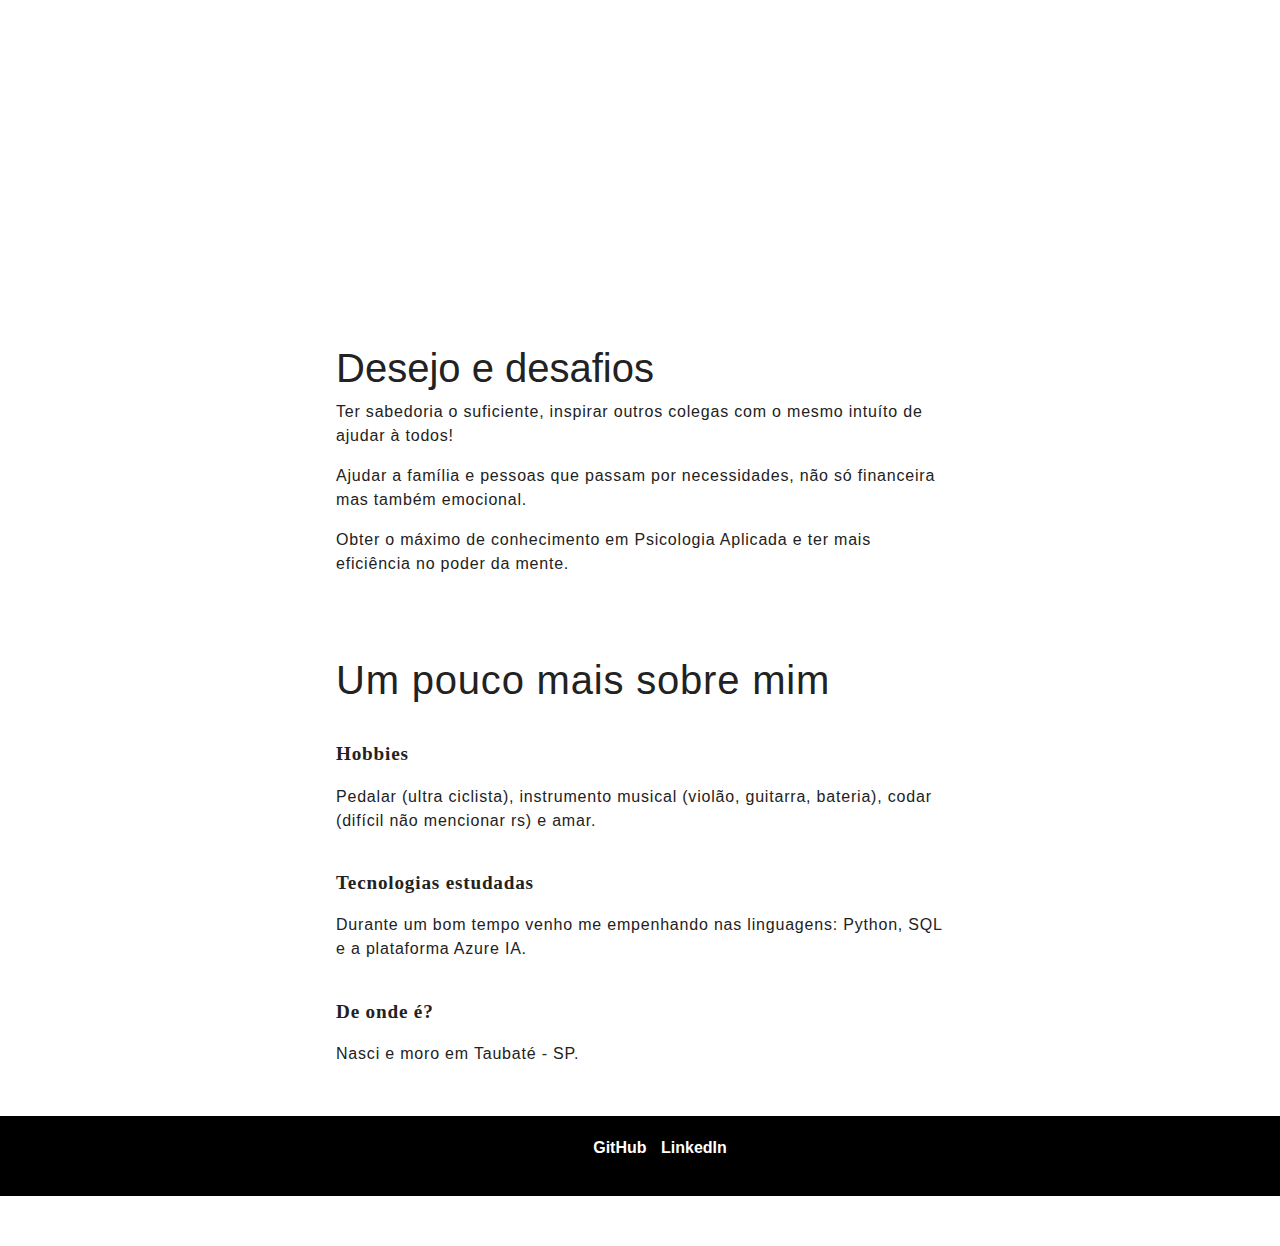
<file: aboutme.html>
<!DOCTYPE html>
<html lang="pt-BR">
<head>
    <meta charset="UTF-8">
    <meta http-equiv="X-UA-Compatible" content="IE=edge">
    <meta name="viewport" content="width=device-width, initial-scale=1.0">
    <title>Sobre mim</title>

    <!-- Bootstrap -->

    <link rel="stylesheet" href="https://cdn.jsdelivr.net/npm/bootstrap@4.0.0/dist/css/bootstrap.min.css" integrity="sha384-Gn5384xqQ1aoWXA+058RXPxPg6fy4IWvTNh0E263XmFcJlSAwiGgFAW/dAiS6JXm" crossorigin="anonymous">
    <script src="https://cdn.jsdelivr.net/npm/bootstrap@4.0.0/dist/js/bootstrap.min.js" integrity="sha384-JZR6Spejh4U02d8jOt6vLEHfe/JQGiRRSQQxSfFWpi1MquVdAyjUar5+76PVCmYl" crossorigin="anonymous"></script>

    <script src="https://code.jquery.com/jquery-3.2.1.slim.min.js" integrity="sha384-KJ3o2DKtIkvYIK3UENzmM7KCkRr/rE9/Qpg6aAZGJwFDMVNA/GpGFF93hXpG5KkN" crossorigin="anonymous"></script>
    <script src="https://cdn.jsdelivr.net/npm/popper.js@1.12.9/dist/umd/popper.min.js" integrity="sha384-ApNbgh9B+Y1QKtv3Rn7W3mgPxhU9K/ScQsAP7hUibX39j7fakFPskvXusvfa0b4Q" crossorigin="anonymous"></script>
    <script src="./assets/js/scripts.js"></script>

    <link rel="stylesheet" type="text/css" href="./assets/css/aboutme.css" media="screen" />
    <link rel="icon" href="./img/icon.png" type="image/x-icon">


</head>
<body>
    

<header class='masthead'>
    
    <h1 class='masthead-heading' style="color: white;">Sobre mim</h1>
  </header>
  <section class="location-section">
      <h1>Desejo e desafios</h1>
      <p>Ter sabedoria o suficiente, inspirar outros colegas com o mesmo intuíto de ajudar à todos!</p>
      <p>Ajudar a família e pessoas que passam por necessidades, não só financeira mas também emocional.</p>
      <p>Obter o máximo de conhecimento em Psicologia Aplicada e ter mais eficiência no poder da mente.</p>
  </section>
  <section class="questions-section">
      <h1>Um pouco mais sobre mim</h1>
      <h2>Hobbies</h2>
      <p>Pedalar (ultra ciclista), instrumento musical (violão, guitarra, bateria), codar (difícil não mencionar rs) e amar.</p>
      <h2>Tecnologias estudadas</h2>
      <p>Durante um bom tempo venho me empenhando nas linguagens: Python, SQL e a plataforma Azure IA.</p>
      <h2>De onde é?</h2>
      <p>Nasci e moro em Taubaté - SP.</p>
  </section>
  
  <footer class="content-footer">
 
      <ul class="social">
          <li><a class="css-is-deranged" href="https://github.com/renansouzzzz">GitHub</a></li>
          <li><a class="css-is-deranged" href="https://www.linkedin.com/in/renansouzadeoliveira/">LinkedIn</a></li>

      </ul>
    
  </footer>
      
        
    

    
</body>
</html>
</file>
<file: assets/css/aboutme.css>
body {
    /* Css */
    color: #222222;
    font-size: 1em;
    font-family: "Open Sans", "Helvetica Neue", sans-serif;
}
/* ===== Scrollbar CSS ===== */
  /* Firefox */
  * {
    scrollbar-width: auto;
    scrollbar-color: #000000 #ffffff;
  }

  /* Chrome, Edge, and Safari */
  *::-webkit-scrollbar {
    width: 4px;
  }

  *::-webkit-scrollbar-track {
    background: #ffffff;
  }

  *::-webkit-scrollbar-thumb {
    background-color: #000000;
    border-radius: 14px;
    border: 2px groove #000000;
  }

.content-footer,
.masthead-heading,
.masthead-intro {
  text-align: center;
}

.masthead {
  padding: 6em 0;
  background-image: url('https://www.ppt-backgrounds.net/thumbs/grunge-black-hd-black-dark-flowers-grunge-grey---image-keynote.jpeg');
  background-size: cover;
  background-repeat: no-repeat;
  border-top: solid 1em #ffffff;
}

.masthead-intro {
    /* Layout Declarations */
    margin-bottom: 0.1em;
    /* Typography Declarations */
    font-family: "Gentium Book Basic", Georgia, serif;
    font-size: 2em;
}

.masthead-heading {
    /* Layout Declarations */
    color: #ffffff;
    margin-top: -0.2em;
    /* Typography Declarations */
    font-family: "Open Sans", "Helvetica Neue", sans-serif;
    font-weight: bold;
    font-size: 6em;
    letter-spacing: -0.02em;
    text-transform: uppercase;
}

.introduction-section,
.location-section,
.questions-section {
    max-width: 38em;
    margin-left: auto;
    margin-right: auto;
    margin-top: 2em;
}

.introduction-section > p,
.location-section > p,
.questions-section,
.content-footer > p {
    /* Typography Declarations */
    font-weight: 300;
    letter-spacing: 0.05em;
}

.questions-section > h2 {
    font-family: "Gentium Book Basic", Georgia, serif;
    font-size: 1.2em;
    font-weight: bold;
    /* Layout */
    margin: 2em 0 1em 0;
}

section > h1 {
    margin-top: 2em;
}

.content-footer,
.masthead-heading,
.masthead-intro {
  text-align: center;
}

.masthead {
  padding: 6em 0;
  background-image: url('https://www.ppt-backgrounds.net/thumbs/grunge-black-hd-black-dark-flowers-grunge-grey---image-keynote.jpeg');
  background-size: cover;
  background-repeat: no-repeat;
  
}

.masthead-intro {
  margin-bottom: 0.1em;
  font-family: "Gentium Book Basic", Georgia, serif;
    font-size: 2em;
}

.masthead-heading {
  margin-top: -0.2em;
  font-family: "Open Sans", "Helvetica Neue", sans-serif;
  font-weight: bold;
  font-size: 3em;
  letter-spacing: -0.02em;
  text-transform: uppercase;
  color: #222222;
}
.introduction > p,
.location > p,
.content-footer > p {
    /* Typography Declarations */
    font-weight: 300;
    letter-spacing: 0.05em;
}
h2 {
    /* Typography Declarations */
    font-family: "Gentium Book Basic", Georgia, serif;
    font-size: 1.2em;
    font-weight: bold;
}

.introduction-section,
.location-section,
.questions-section {
    max-width: 38em;
    margin-left: auto;
    margin-right: auto;
    margin-top: 2em;
}
.content-footer {
  margin: 50px 0;
  padding: 20px 0;
  text-align: center;
  background-color: #000000;
  text-decoration: none;
}
.social > li {
  display: inline-block;
  margin: 0 5px;
  
}
.content-footer > p {
  color: #F7EDE1;
}
a {
    font-weight: bold;
    text-decoration: none;
    color: #222222;
}
  
@media only screen and (max-width: 500px) {
    .masthead {
        padding: 3em 0;
    }
    .masthead-heading {
        font-size: 3em;
    }
    .content-footer {
        padding: 2em 2.5em;
  }
}
.css-is-deranged {
  color: white;
}
</file>
